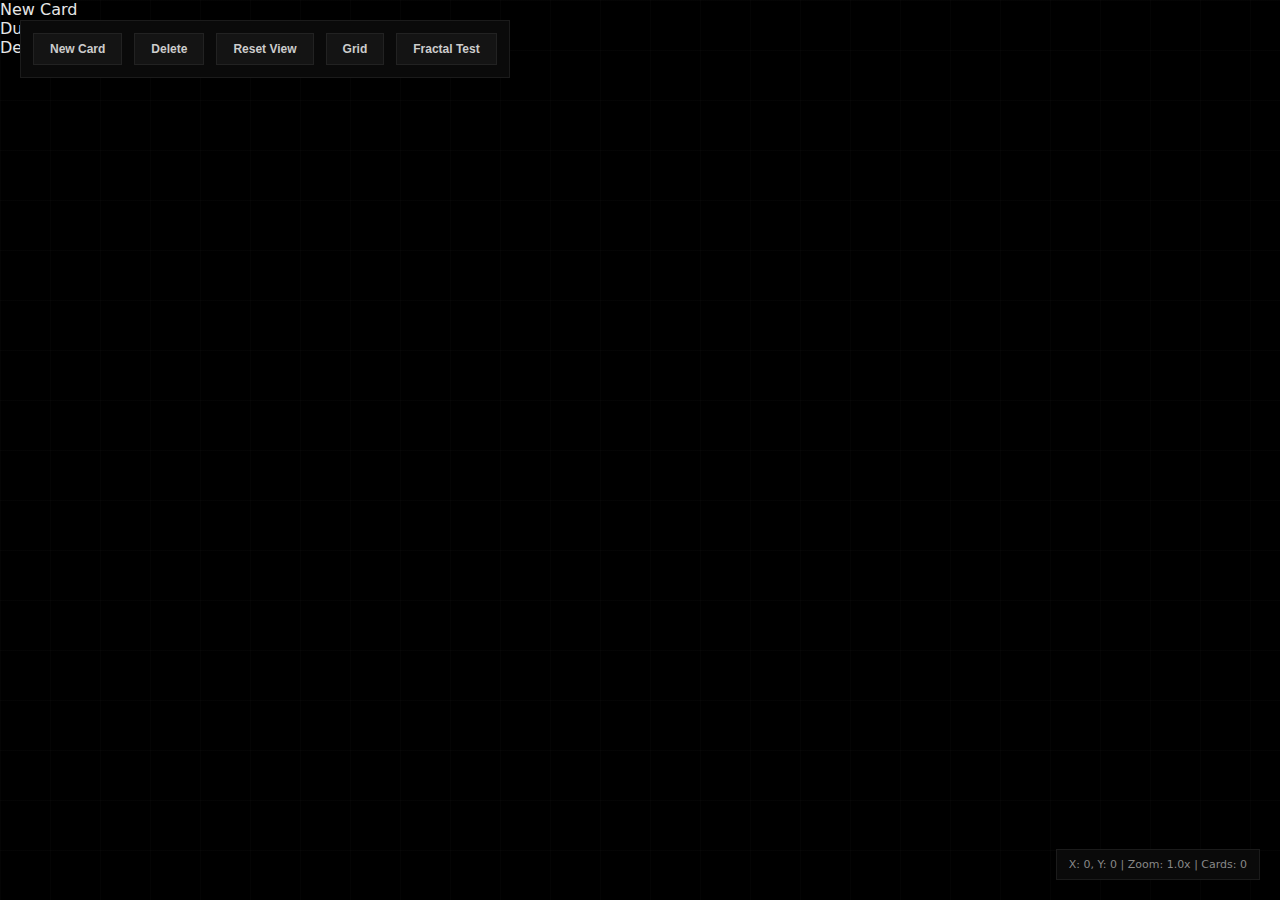
<file: static/new-ui/index.html>
<!DOCTYPE html>
<html lang="en">
<head>
    <meta charset="UTF-8">
    <meta name="viewport" content="width=device-width, initial-scale=1.0">
    <title>Strywrtr 2D Card Plane</title>
    <link rel="stylesheet" href="styles.css">
    <style>
        body, html {
            margin: 0;
            padding: 0;
            overflow: hidden;
            width: 100%;
            height: 100%;
        }
    </style>
</head>
<body>
    <div class="plane-container" id="planeContainer">
        <!-- Cards will be dynamically added here -->
    </div>

    <!-- Toolbar -->
    <div class="toolbar">
        <button class="tool-btn" onclick="createCard()">New Card</button>
        <button class="tool-btn" onclick="deleteSelected()">Delete</button>
        <button class="tool-btn" onclick="resetView()">Reset View</button>
        <button class="tool-btn" onclick="toggleGrid()">Grid</button>
        <button class="tool-btn" onclick="fractalTest()">Fractal Test</button>
    </div>

    <!-- Coordinates Display -->
    <div class="coordinates" id="coordinates">
        X: 0, Y: 0 | Zoom: 1.0x | Cards: 0
    </div>

    <!-- Selection Box -->
    <div class="selection-box" id="selectionBox"></div>

    <!-- Context Menu -->
    <div class="context-menu" id="contextMenu">
        <div class="context-menu-item" onclick="createCard()">New Card</div>
        <div class="context-menu-item" onclick="duplicateCard()">Duplicate</div>
        <div class="context-menu-separator"></div>
        <div class="context-menu-item" onclick="deleteSelected()">Delete Selected</div>
    </div>

    <script src="script.js"></script>
</body>
</html>
</file>
<file: static/new-ui/styles.css>
*{margin:0;padding:0;box-sizing:border-box;user-select:none}
html,body{width:100%;height:100%;overflow:hidden;font-family:Inter,system-ui,Segoe UI,Helvetica,Arial,sans-serif;background:#000;color:#e6e6e6}

/* Plane / Grid */
.plane-container{position:absolute;inset:0;cursor:grab;background:
  linear-gradient(90deg,rgba(35,35,35,.12) 1px,transparent 1px),
  linear-gradient(rgba(35,35,35,.12) 1px,transparent 1px);
  background-size:50px 50px;transform-origin:center center;overflow:visible}
.plane-container.dragging{cursor:grabbing}

/* Cards */
.card{position:fixed;width:340px;min-height:220px;background:#070707;border:1px solid #1a1a1a;color:#e6e6e6;cursor:move;z-index:10;
  transform:translate(calc(var(--x,0px)*var(--z,1) + var(--vx,0px)),calc(var(--y,0px)*var(--z,1) + var(--vy,0px))) scale(var(--z,1));
  transform-origin:top left;border-radius:0;box-shadow:0 8px 32px rgba(0,0,0,.55)}
.card:hover{border-color:#2b2b2b;box-shadow:0 10px 40px rgba(0,0,0,.75)}
.card.selected{border-color:#ff5a5a;box-shadow:0 0 0 1px rgba(255,90,90,.35),0 10px 40px rgba(0,0,0,.8);z-index:100}
.card.dragging{z-index:1000;box-shadow:0 18px 48px rgba(0,0,0,.9)}
.card.drop-target{outline:1px dashed #00ff88}
.card.link-zone{box-shadow:inset 0 -64px 64px -64px rgba(0,255,136,.18)}

.card-header{background:#0d0d0d;padding:10px 12px;border-bottom:1px solid #191919;font-weight:800;font-size:13px;display:flex;justify-content:space-between;align-items:center}
.card-title{color:#e6e6e6;font-weight:900;letter-spacing:.2px}
.card-actions{display:flex;gap:8px}
.card-action{background:#141414;border:1px solid #222;color:#bdbdbd;padding:4px 8px;font-size:10px;cursor:pointer}
.card-action:hover{background:#1a1a1a;color:#fff}
.card-action.danger:hover{background:#ff3b3b;color:#fff}

.card-content{padding:10px 12px;font-size:13px;line-height:1.45}
.card-type{color:#9a9a9a;font-size:10px;text-transform:uppercase;letter-spacing:1.1px;margin-bottom:6px}

/* Text */
.card-text{color:#d8d8d8;margin:6px 0 10px;cursor:text;padding:6px;border-radius:0;min-height:1.6em;line-height:1.5;background:#060606;border:1px dashed #1b1b1b}
.card-text.editing{outline:1px solid #ff5a5a;white-space:pre-wrap}
.card-text.editing .entity-link{pointer-events:none;text-decoration:none}

/* Sections */
.section-header{padding:6px 0;cursor:pointer;display:flex;align-items:center;gap:8px;font-size:11px;color:#bdbdbd;text-transform:uppercase;letter-spacing:.6px}
.caret{transition:transform .18s ease;display:inline-block}
.caret.down{transform:rotate(90deg)}

/* Attributes */
.attr-list{display:block}
.attr-row{display:grid;grid-template-columns:120px 1fr;gap:8px;align-items:center;padding:4px 0;border-bottom:1px dashed #1b1b1b}
.attr-row:last-child{border-bottom:none}
.attr-key,.attr-val{background:transparent;border:none;border-bottom:1px dashed transparent;color:#ddd;padding:2px 4px;font-size:12px;outline:none}
.attr-key:hover,.attr-val:hover{border-bottom-color:#2a2a2a}
.attr-key:focus,.attr-val:focus{border-bottom-color:#ff5a5a}
.attr-row.inherited .attr-key,.attr-row.inherited .attr-val{color:#9aa09a}
.attr-val.entity{color:#00ff88;text-decoration:underline;text-decoration-style:dotted}

/* Links */
.link-list{display:block}
.link-item{padding:4px 0;margin:0;cursor:pointer;font-size:12px;color:#00ff88;text-decoration:underline;text-decoration-style:dotted}
.link-item:hover{color:#7dffc8}
.link-input{background:#0b0b0b;border:1px solid #222;color:#e6e6e6;border-radius:0;padding:2px 4px;font:inherit;line-height:1.3;outline:none}
.link-input:focus{border-color:#ff5a5a}

/* BG & labels */
#backgroundText{position:fixed;top:50%;left:50%;transform:translate(-50%,-50%);font-size:52px;color:rgba(255,255,255,.05);max-width:80%;text-align:center;pointer-events:none;z-index:1;line-height:1.35;white-space:pre-wrap;display:none}
#backgroundText.bg-ambient{animation:bgFloat 8s ease-in-out infinite;filter:blur(.2px)}
@keyframes bgFloat{0%{transform:translate(-50%,-50%) scale(1) rotate(0deg);opacity:.05}50%{transform:translate(-50%,-50%) scale(1.02) rotate(.6deg);opacity:.07}100%{transform:translate(-50%,-50%) scale(1) rotate(0deg);opacity:.05}}
#planeLabel{position:fixed;left:50%;transform:translateX(-50%);bottom:24px;font-size:64px;letter-spacing:.06em;color:rgba(255,255,255,.08);font-weight:800;text-transform:uppercase;pointer-events:none;z-index:2;text-shadow:0 2px 20px rgba(0,0,0,.4);display:none}

/* HUD */
#breadcrumb{position:fixed;top:68px;left:20px;background:#0a0a0a;border:1px solid #1b1b1b;padding:8px 12px;font-size:12px;color:#aaa;z-index:10000;display:none}
#breadcrumb strong{color:#ddd}
.toolbar{position:fixed;top:20px;left:20px;z-index:10000;display:flex;gap:12px;background:#0a0a0a;padding:12px;border:1px solid #1b1b1b}
.tool-btn{background:#141414;border:1px solid #222;color:#ccc;padding:8px 16px;font-size:12px;font-weight:700;cursor:pointer}
.tool-btn:hover{background:#1b1b1b;color:#fff}
.coordinates{position:fixed;bottom:20px;right:20px;background:#0a0a0a;padding:8px 12px;border:1px solid #1b1b1b;font-size:11px;color:#888}

/* Selection */
.selection-box{position:absolute;border:1px dashed #ff5a5a;background:rgba(255,90,90,.12);pointer-events:none;display:none;z-index:999}
</file>
